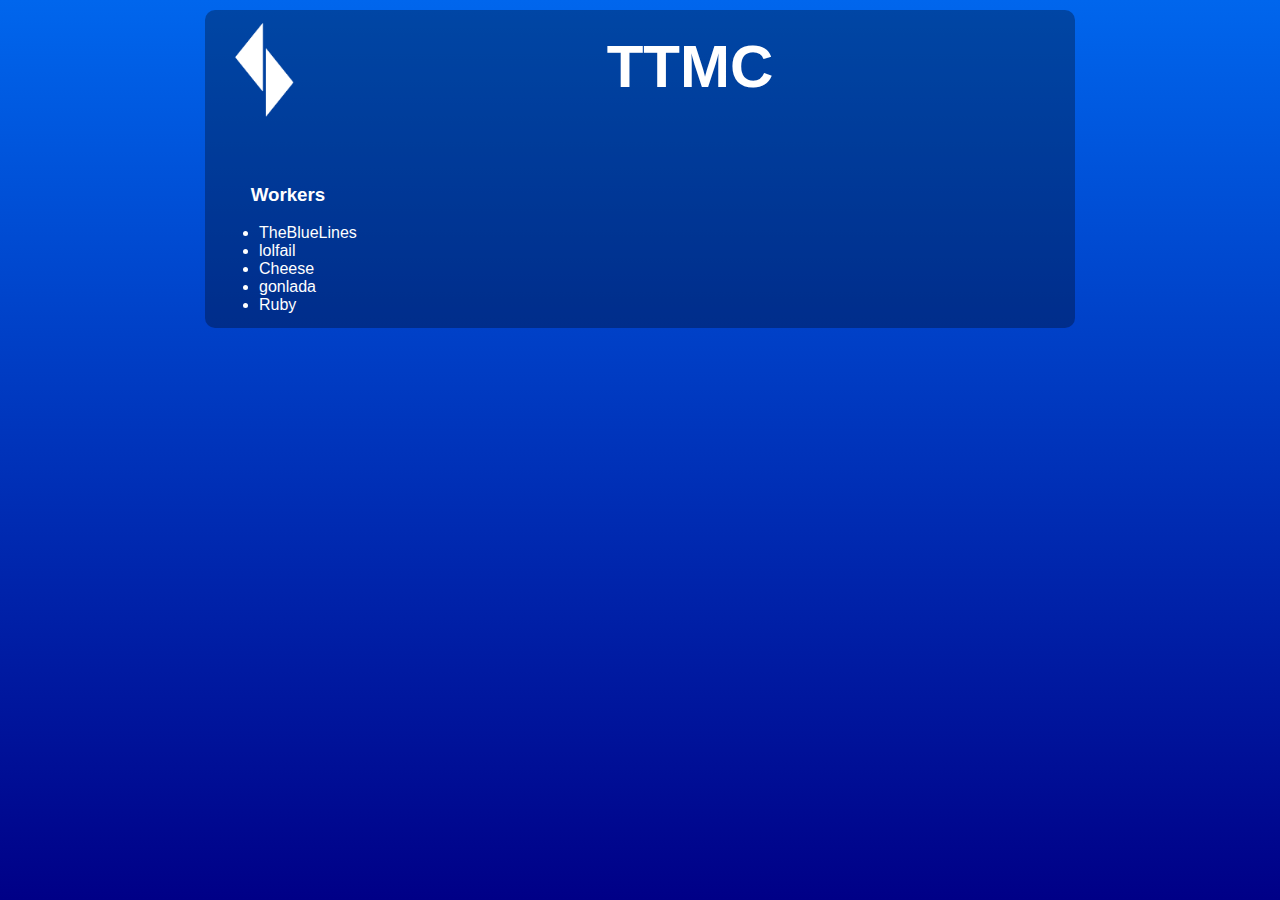
<file: index.html>
<!DOCTYPE html>
<html>
	<head>
		<title> TTMC </title>
		<link rel="stylesheet" href="style.css">
		<link rel="icon" href="src/favicon.png" size="32x32">
	</head>
	<body>
		<div class="logo">
			<img  src="src/favicon.png" width="100" height="100">
			<p id="logo"><b>TTMC</b></p>
		</div>
		<div class="block">
			<h3>Workers</h3>
			<ul>
				<li><a href="" target="_blank">TheBlueLines</a></li>
				<li><a href="" target="_blank">lolfail</a></li>
				<li><a href="" target="_blank">Cheese</a></li>
				<li><a href="" target="_blank">gonlada</a></li>
				<li><a href="" target="_blank">Ruby</a></li>
			</ul>
		</div>
	</body>
</html>
</file>
<file: style.css>
html {
	padding-top: 10px;
	background: linear-gradient(#0066ed,#000087)  no-repeat fixed;
	margin-bottom:400px;
}
body {
	background: rgba(0,0,0,.3);
	padding: 10px;
	border-radius: 10px;
	margin: auto;
	font-family: arial;
	color: #fff;
	max-width: 850px;
}
div.logo {
	display: inline;
	font-size: 60px;
	text-align: center;
	
}
#logo {
	padding-top: 12px;
	margin: 0px 0px 60px 0px;
}
.block {
	padding: .25em;
	display: inline-block; 
	vertical-align: top;
	margin: auto;
}
.block ul {
	margin: 0;
	list-style: disc;
}
h3 {
	text-align: center;
}
img {
	float: left;
}
a:link, a:visited, a:hover, a:active {
	color: white;
	text-decoration: none;
}
</file>
